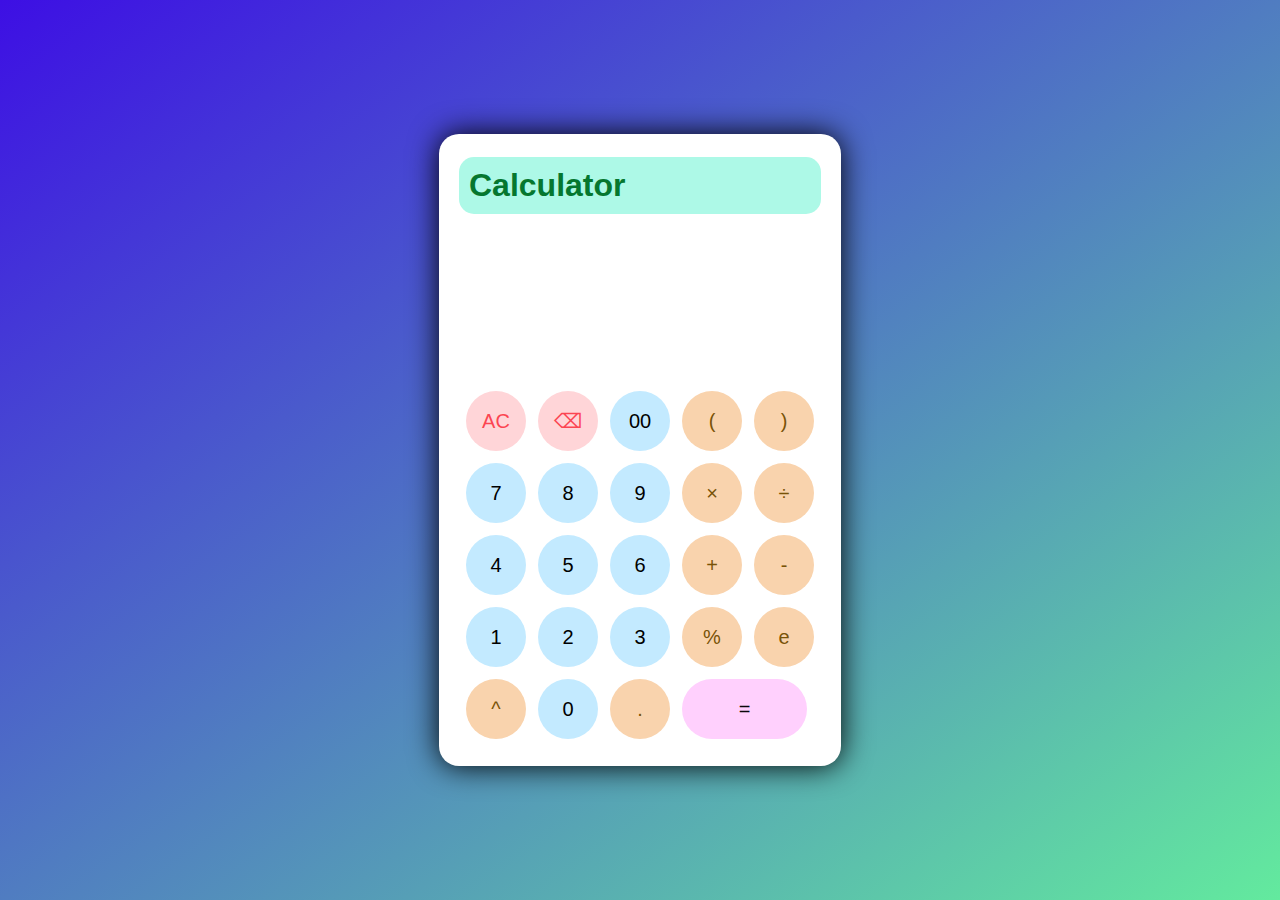
<file: Calculator/index.html>
<!DOCTYPE html>
<html lang="en">
<head>
    <meta charset="UTF-8">
    <meta http-equiv="X-UA-Compatible" content="IE=edge">
    <meta name="viewport" content="width=device-width, initial-scale=1.0">
    <link rel="stylesheet" href="style.css">
    <title>Calculator</title>
    <link rel="shortcut icon" type="x-icon" href="icon.png">
</head>
<body>
    <div class="container">
        <div class="calculator dark">
            <h1>Calculator</h1>
            <div class="display-screen">
                <div id="display"></div>
            </div>
            <div class="buttons">
                <table>
                    <tr>
                        <td><button class="btn-operator" id="clear">AC</button></td>
                        <td><button class="btn-operator" id="backspace">⌫</button></td>
                        <td><button class="btn-number" id="00">00</button></td>
                        <td><button class="btn-operator" id="(">(</button></td>
                        <td><button class="btn-operator" id=")">)</button></td>
                    </tr>
                    <tr>
                        <td><button class="btn-number" id="7">7</button></td>
                        <td><button class="btn-number" id="8">8</button></td>
                        <td><button class="btn-number" id="9">9</button></td>
                        <td><button class="btn-operator" id="*">&times;</button></td>
                        <td><button class="btn-operator" id="/">&divide;</button></td>
                    </tr>
                    <tr>
                        <td><button class="btn-number" id="4">4</button></td>
                        <td><button class="btn-number" id="5">5</button></td>
                        <td><button class="btn-number" id="6">6</button></td>
                        <td><button class="btn-operator" id="+">+</button></td>
                        <td><button class="btn-operator" id="-">-</button></td>
                    </tr>

                    <tr>
                        <td><button class="btn-number" id="1">1</button></td>
                        <td><button class="btn-number" id="2">2</button></td>
                        <td><button class="btn-number" id="3">3</button></td>
                        <td><button class="btn-operator" id="%">%</button></td>
                        <td><button class="btn-operator" id="e">e</button></td>
                    </tr>
                    <tr>
                        <td><button class="btn-operator" id="^">^</button></td>
                        <td><button class="btn-number" id="0">0</button></td>
                        <td><button class="btn-operator" id=".">.</button></td>
                        <td colspan="2"><button class="btn-equal" id="equal">=</button></td>
                    </tr>
                </table>
            </div>
        </div>
    </div>
    <script src="script.js"></script>
</body>
</html>
</file>
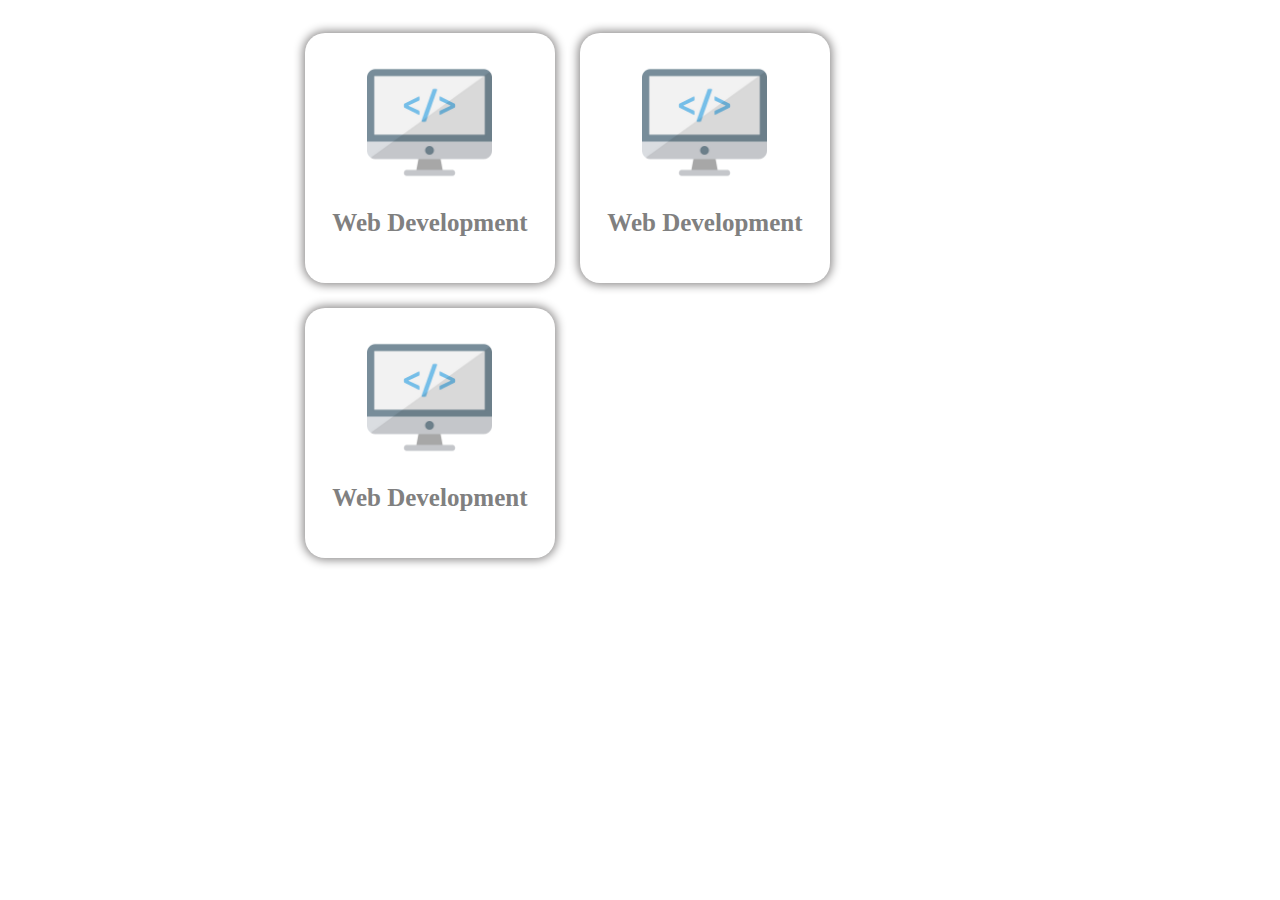
<file: card/index.html>
<!DOCTYPE html>
<html lang="en">
<head>
    <meta charset="UTF-8">
    <meta name="viewport" content="width=device-width, initial-scale=1.0">
    <title>Document</title>
    <style>

        .main{
            width: 55%;
            margin: auto;
            padding-left: 25px;
        }

        .box{
            /* border: 2px solid gray; */
            background-color: white;
            height: 250px;
            width: 250px;
            border-radius: 20px;
            box-shadow: 0px 0px 10px 2px rgb(139, 137, 137);
            float: left;
            margin-right: 25px;
            margin-top: 25px;
        }

        .box:hover{
            transform: scale(1.05);
        }

        .img{
            width: 50%;
            margin: auto;
            margin-top: 27px;
            background-color: white;
        }

        .text{
            font-size: 25px;
            font-weight: bolder;
            text-align: center;
            margin-top: 20px;
            background-color: white;
            color: gray;
        }
    </style>
</head>
<body>
    <div class="main">
        <div class="box">
            <div class="img"><img src="html.png" alt="" height="100%" width="100%"></div>
            <div class="text">Web Development</div>
        </div>
        <div class="box">
            <div class="img"><img src="html.png" alt="" height="100%" width="100%"></div>
            <div class="text">Web Development</div>
        </div>
        <div class="box">
            <div class="img"><img src="html.png" alt="" height="100%" width="100%"></div>
            <div class="text">Web Development</div>
        </div>
    </div>
</body>
</html>
</file>
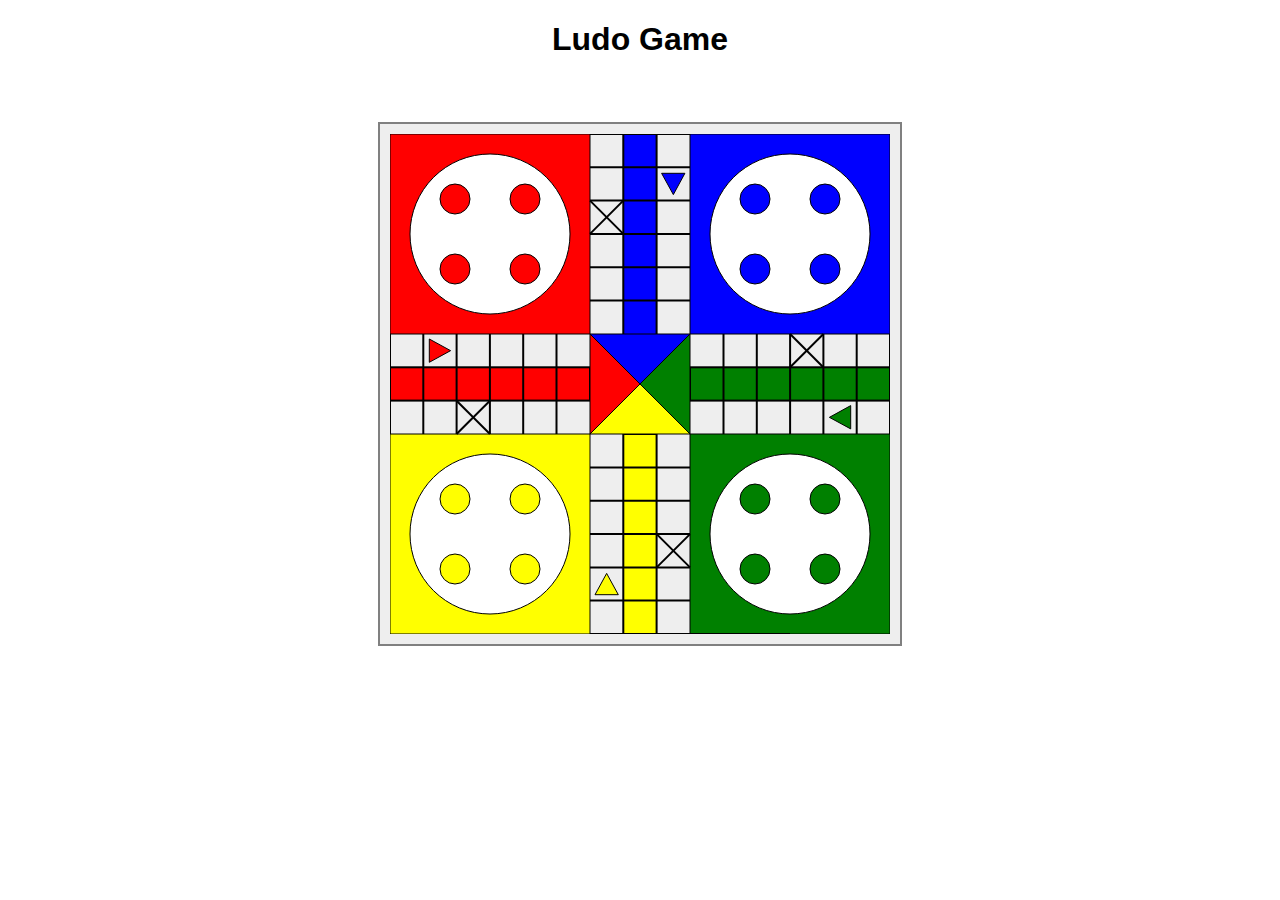
<file: Ludo/index.html>
<!DOCTYPE html>
<html lang="en">
<head>
    <meta charset="UTF-8">
    <meta name="viewport" content="width=device-width, initial-scale=1.0">
    <title>Ludo Game Structure</title>
    <style>
        body {
            font-family: Arial, Helvetica, sans-serif;
        }

        h1 {
            text-align: center;
        }

        .container {
            background: #eee;
            border: 2px solid grey;
            width: 500px;
            height: 500px;
            margin: 0 auto;
            padding: 10px;
            margin-top: 5%;
        }
    </style>
</head>
<body>
    <h1>Ludo Game</h1>
    <div class="container">
        <svg height="500" width="500" >
            <rect x="0" y="0" height="200" width="200" fill="red" stroke="black"></rect>
            <circle cx="100" cy="100" r="80" stroke="black" fill="white"> </circle>
            <!-- <circle cx="100" ="100" r="50" stroke="black" fill="white"> </circle> -->
            <circle cx="65" cy="65" r="15" stroke="black" fill="red"> </circle>
            <circle cx="135" cy="65" r="15" stroke="black" fill="red"> </circle>
            <circle cx="65" cy="135" r="15" stroke="black" fill="red"> </circle>
            <circle cx="135" cy="135" r="15" stroke="black" fill="red"> </circle>
            <!-- <rect x="20" y="20" width="160" height="160" fill="none" stroke="black"></rect> -->
            <!-- <rect x="50" y="50" width="100" height="100" fill="none" stroke="black"></rect> -->
        
            <rect x="300" y="0" height="200" width="200" fill="blue" stroke="black"></rect>
            <circle cx="400" cy="100" r="80" stroke="black" fill="white"> </circle>
            <circle cx="365" cy="65" r="15" stroke="black" fill="blue"> </circle>
            <circle cx="435" cy="65" r="15" stroke="black" fill="blue"> </circle>
            <circle cx="365" cy="135" r="15" stroke="black" fill="blue"> </circle>
            <circle cx="435" cy="135" r="15" stroke="black" fill="blue"> </circle>

            <rect x="300" y="300" height="200" width="200" fill="green" stroke="black"></rect>
            <circle cx="400" cy="400" r="80" stroke="black" fill="white"> </circle>
            <circle cx="365" cy="365" r="15" stroke="black" fill="green"> </circle>
            <circle cx="435" cy="365" r="15" stroke="black" fill="green"> </circle>
            <circle cx="365" cy="435" r="15" stroke="black" fill="green"> </circle>
            <circle cx="435" cy="435" r="15" stroke="black" fill="green"> </circle>

            <rect x="0" y="300" height="200" width="200" fill="yellow" stroke="black"></rect>
            <circle cx="100" cy="400" r="80" stroke="black" fill="white"> </circle>
            <circle cx="65" cy="365" r="15" stroke="black" fill="yellow"> </circle>
            <circle cx="135" cy="365" r="15" stroke="black" fill="yellow"> </circle>
            <circle cx="65" cy="435" r="15" stroke="black" fill="yellow"> </circle>
            <circle cx="135" cy="435" r="15" stroke="black" fill="yellow"> </circle>


        
            <line x1="200" y1="0" x2="300" y2="0" stroke-width="2" stroke="black"></line>
            <rect x="233.3" y="0" height="266.6" width="33.3" fill="blue" stroke-width="2" stroke="black"></rect>
            <line x1="200" y1="33.3" x2="300" y2="33.3" stroke-width="2" stroke="black"></line>
            <line x1="200" y1="66.6" x2="300" y2="66.6" stroke-width="2" stroke="black"></line>
            <line x1="200" y1="99.9" x2="300" y2="99.9" stroke-width="2" stroke="black"></line>
            <line x1="200" y1="133.2" x2="300" y2="133.2" stroke-width="2" stroke="black"></line>
            <line x1="200" y1="166.5" x2="300" y2="166.5" stroke-width="2" stroke="black"></line>

            <line x1="500" y1="200" x2="500" y2="300" stroke-width="2" stroke="black"></line>
            <rect x="300" y="233.3" height="33.3" width="200" fill="green" stroke-width="2" stroke="black"></rect>
            <line x1="466.7" y1="200" x2="466.7" y2="300" stroke-width="2" stroke="black"></line>
            <line x1="433.4" y1="200" x2="433.4" y2="300" stroke-width="2" stroke="black"></line>
            <line x1="400.1" y1="200" x2="400.1" y2="300" stroke-width="2" stroke="black"></line>
            <line x1="366.8" y1="200" x2="366.8" y2="300" stroke-width="2" stroke="black"></line>
            <line x1="333.5" y1="200" x2="333.5" y2="300" stroke-width="2" stroke="black"></line>

            <line x1="200" y1="500" x2="400" y2="500" stroke-width="2" stroke="black"></line>
            <rect x="233.3" y="300" height="200" width="33.3" fill="Yellow" stroke-width="2" stroke="black"></rect>
            <line x1="200" y1="466.6" x2="300" y2="466.6" stroke-width="2" stroke="black"></line>
            <line x1="200" y1="433.4" x2="300" y2="433.4" stroke-width="2" stroke="black"></line>
            <line x1="200" y1="400.1" x2="300" y2="400.1" stroke-width="2" stroke="black"></line>
            <line x1="200" y1="366.8" x2="300" y2="366.8" stroke-width="2" stroke="black"></line>
            <line x1="200" y1="333.5" x2="300" y2="333.5" stroke-width="2" stroke="black"></line>

            <line x1="0" y1="200" x2="0" y2="300" stroke-width="2" stroke="black"></line>
            <rect x="0" y="233.3" height="33.3" width="200" fill="red" stroke-width="2" stroke="black"></rect>
            <line x1="33.3" y1="200" x2="33.3" y2="300" stroke-width="2" stroke="black"></line>
            <line x1="66.6" y1="200" x2="66.6" y2="300" stroke-width="2" stroke="black"></line>
            <line x1="99.9" y1="200" x2="99.9" y2="300" stroke-width="2" stroke="black"></line>
            <line x1="133.2" y1="200" x2="133.2" y2="300" stroke-width="2" stroke="black"></line>
            <line x1="166.5" y1="200" x2="166.5" y2="300" stroke-width="2" stroke="black"></line>



            <polygon points="200,200 300,200 250,250 Z" fill="blue" stroke="black"></polygon>
            <polygon points="200,200 200,300 250,250 Z" fill="red" stroke="black"></polygon>
            <polygon points="200,300 250,250 300,300 Z" fill="yellow" stroke="black"></polygon>
            <polygon points="300,300 300,200 250,250 Z" fill="green" stroke="black"></polygon>



            <line x1="200" y1="66.6" x2="233.3" y2="99.9" stroke-width="2" stroke="black"></line>
            <line x1="200" y1="99.9" x2="233.3" y2="66.6" stroke-width="2" stroke="black"></line>

            <line x1="433.4" y1="200" x2="400.1" y2="233.3" stroke-width="2" stroke="black"></line>
            <line x1="400.1" y1="200" x2="433.3" y2="233.3" stroke-width="2" stroke="black"></line>

            <line x1="266.7" y1="433.4" x2="300" y2="400.1" stroke-width="2" stroke="black"></line>
            <line x1="266.7" y1="400.1" x2="300" y2="433.4" stroke-width="2" stroke="black"></line>

            <line x1="66.6" y1="300" x2="99.9" y2="266.7" stroke-width="2" stroke="black"></line>
            <line x1="66.6" y1="266.7" x2="99.9" y2="300" stroke-width="2" stroke="black"></line>
            
            

            <polygon points="271.6,39.3 294.9,39.3 283.35,60.6" fill="blue" stroke="black"></polygon>
            <polygon points="460.7,271.6 460.7,294.9 439.4,283.35" fill="green" stroke="black"></polygon>
            <polygon points="205,460.7 228.3,460.7 216.65,439.4" fill="yellow" stroke="black"></polygon>
            <polygon points="39.3,205 39.3,228.3 60.6,216.65" fill="red" stroke="black"></polygon>
        </svg>
    </div>

</body>
</html>
</file>
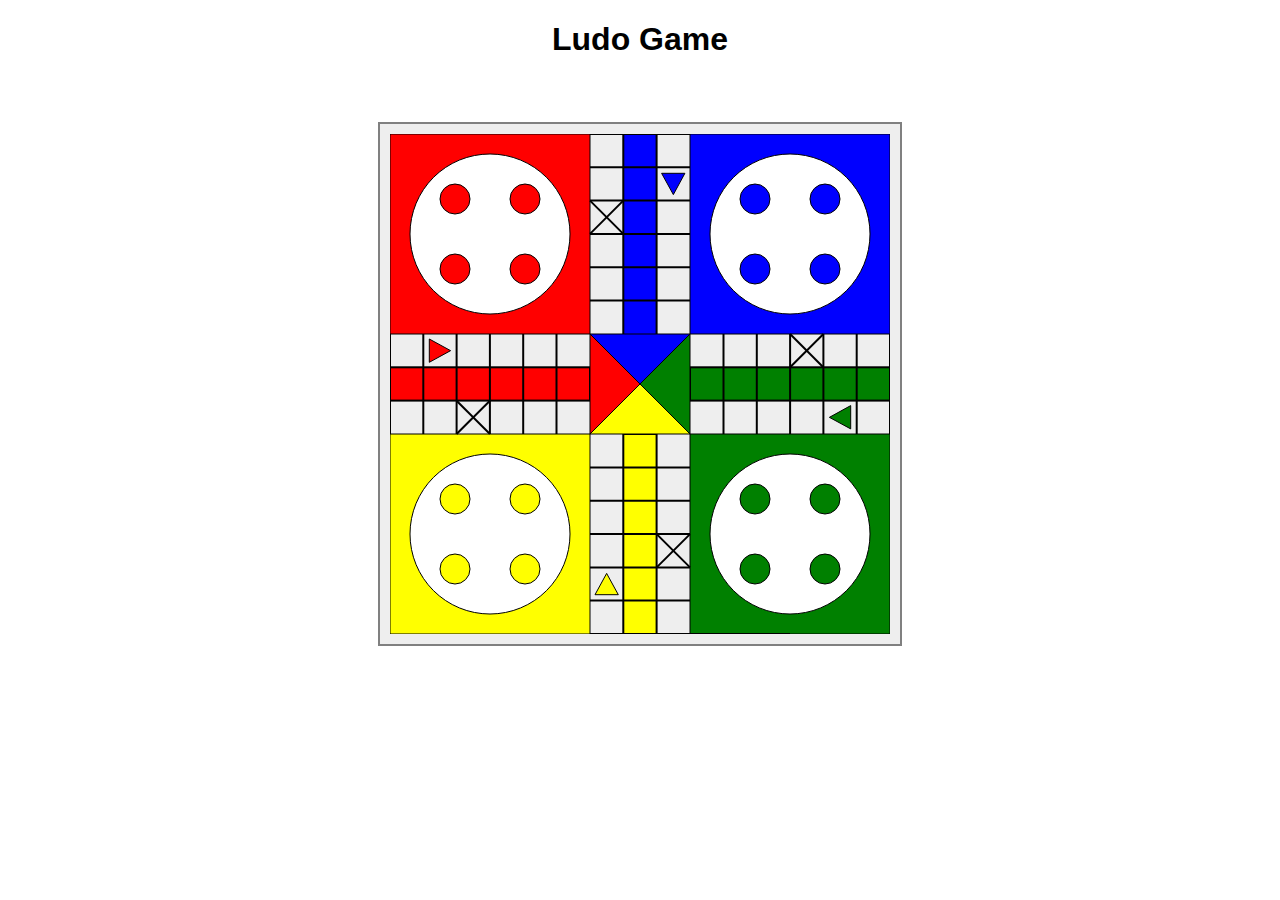
<file: Ludo/Project1.html>
<!DOCTYPE html>
<html lang="en">
<head>
    <meta charset="UTF-8">
    <meta name="viewport" content="width=device-width, initial-scale=1.0">
    <title>Ludo Game Structure</title>
    <style>
        body {
            font-family: Arial, Helvetica, sans-serif;
        }

        h1 {
            text-align: center;
        }

        .container {
            background: #eee;
            border: 2px solid grey;
            width: 500px;
            height: 500px;
            margin: 0 auto;
            padding: 10px;
            margin-top: 5%;
        }
    </style>
</head>
<body>
    <h1>Ludo Game</h1>
    <div class="container">
        <svg height="500" width="500" >
            <rect x="0" y="0" height="200" width="200" fill="red" stroke="black"></rect>
            <circle cx="100" cy="100" r="80" stroke="black" fill="white"> </circle>
            <!-- <circle cx="100" ="100" r="50" stroke="black" fill="white"> </circle> -->
            <circle cx="65" cy="65" r="15" stroke="black" fill="red"> </circle>
            <circle cx="135" cy="65" r="15" stroke="black" fill="red"> </circle>
            <circle cx="65" cy="135" r="15" stroke="black" fill="red"> </circle>
            <circle cx="135" cy="135" r="15" stroke="black" fill="red"> </circle>
            <!-- <rect x="20" y="20" width="160" height="160" fill="none" stroke="black"></rect> -->
            <!-- <rect x="50" y="50" width="100" height="100" fill="none" stroke="black"></rect> -->
        
            <rect x="300" y="0" height="200" width="200" fill="blue" stroke="black"></rect>
            <circle cx="400" cy="100" r="80" stroke="black" fill="white"> </circle>
            <circle cx="365" cy="65" r="15" stroke="black" fill="blue"> </circle>
            <circle cx="435" cy="65" r="15" stroke="black" fill="blue"> </circle>
            <circle cx="365" cy="135" r="15" stroke="black" fill="blue"> </circle>
            <circle cx="435" cy="135" r="15" stroke="black" fill="blue"> </circle>

            <rect x="300" y="300" height="200" width="200" fill="green" stroke="black"></rect>
            <circle cx="400" cy="400" r="80" stroke="black" fill="white"> </circle>
            <circle cx="365" cy="365" r="15" stroke="black" fill="green"> </circle>
            <circle cx="435" cy="365" r="15" stroke="black" fill="green"> </circle>
            <circle cx="365" cy="435" r="15" stroke="black" fill="green"> </circle>
            <circle cx="435" cy="435" r="15" stroke="black" fill="green"> </circle>

            <rect x="0" y="300" height="200" width="200" fill="yellow" stroke="black"></rect>
            <circle cx="100" cy="400" r="80" stroke="black" fill="white"> </circle>
            <circle cx="65" cy="365" r="15" stroke="black" fill="yellow"> </circle>
            <circle cx="135" cy="365" r="15" stroke="black" fill="yellow"> </circle>
            <circle cx="65" cy="435" r="15" stroke="black" fill="yellow"> </circle>
            <circle cx="135" cy="435" r="15" stroke="black" fill="yellow"> </circle>


        
            <line x1="200" y1="0" x2="300" y2="0" stroke-width="2" stroke="black"></line>
            <rect x="233.3" y="0" height="266.6" width="33.3" fill="blue" stroke-width="2" stroke="black"></rect>
            <line x1="200" y1="33.3" x2="300" y2="33.3" stroke-width="2" stroke="black"></line>
            <line x1="200" y1="66.6" x2="300" y2="66.6" stroke-width="2" stroke="black"></line>
            <line x1="200" y1="99.9" x2="300" y2="99.9" stroke-width="2" stroke="black"></line>
            <line x1="200" y1="133.2" x2="300" y2="133.2" stroke-width="2" stroke="black"></line>
            <line x1="200" y1="166.5" x2="300" y2="166.5" stroke-width="2" stroke="black"></line>

            <line x1="500" y1="200" x2="500" y2="300" stroke-width="2" stroke="black"></line>
            <rect x="300" y="233.3" height="33.3" width="200" fill="green" stroke-width="2" stroke="black"></rect>
            <line x1="466.7" y1="200" x2="466.7" y2="300" stroke-width="2" stroke="black"></line>
            <line x1="433.4" y1="200" x2="433.4" y2="300" stroke-width="2" stroke="black"></line>
            <line x1="400.1" y1="200" x2="400.1" y2="300" stroke-width="2" stroke="black"></line>
            <line x1="366.8" y1="200" x2="366.8" y2="300" stroke-width="2" stroke="black"></line>
            <line x1="333.5" y1="200" x2="333.5" y2="300" stroke-width="2" stroke="black"></line>

            <line x1="200" y1="500" x2="400" y2="500" stroke-width="2" stroke="black"></line>
            <rect x="233.3" y="300" height="200" width="33.3" fill="Yellow" stroke-width="2" stroke="black"></rect>
            <line x1="200" y1="466.6" x2="300" y2="466.6" stroke-width="2" stroke="black"></line>
            <line x1="200" y1="433.4" x2="300" y2="433.4" stroke-width="2" stroke="black"></line>
            <line x1="200" y1="400.1" x2="300" y2="400.1" stroke-width="2" stroke="black"></line>
            <line x1="200" y1="366.8" x2="300" y2="366.8" stroke-width="2" stroke="black"></line>
            <line x1="200" y1="333.5" x2="300" y2="333.5" stroke-width="2" stroke="black"></line>

            <line x1="0" y1="200" x2="0" y2="300" stroke-width="2" stroke="black"></line>
            <rect x="0" y="233.3" height="33.3" width="200" fill="red" stroke-width="2" stroke="black"></rect>
            <line x1="33.3" y1="200" x2="33.3" y2="300" stroke-width="2" stroke="black"></line>
            <line x1="66.6" y1="200" x2="66.6" y2="300" stroke-width="2" stroke="black"></line>
            <line x1="99.9" y1="200" x2="99.9" y2="300" stroke-width="2" stroke="black"></line>
            <line x1="133.2" y1="200" x2="133.2" y2="300" stroke-width="2" stroke="black"></line>
            <line x1="166.5" y1="200" x2="166.5" y2="300" stroke-width="2" stroke="black"></line>



            <polygon points="200,200 300,200 250,250 Z" fill="blue" stroke="black"></polygon>
            <polygon points="200,200 200,300 250,250 Z" fill="red" stroke="black"></polygon>
            <polygon points="200,300 250,250 300,300 Z" fill="yellow" stroke="black"></polygon>
            <polygon points="300,300 300,200 250,250 Z" fill="green" stroke="black"></polygon>



            <line x1="200" y1="66.6" x2="233.3" y2="99.9" stroke-width="2" stroke="black"></line>
            <line x1="200" y1="99.9" x2="233.3" y2="66.6" stroke-width="2" stroke="black"></line>

            <line x1="433.4" y1="200" x2="400.1" y2="233.3" stroke-width="2" stroke="black"></line>
            <line x1="400.1" y1="200" x2="433.3" y2="233.3" stroke-width="2" stroke="black"></line>

            <line x1="266.7" y1="433.4" x2="300" y2="400.1" stroke-width="2" stroke="black"></line>
            <line x1="266.7" y1="400.1" x2="300" y2="433.4" stroke-width="2" stroke="black"></line>

            <line x1="66.6" y1="300" x2="99.9" y2="266.7" stroke-width="2" stroke="black"></line>
            <line x1="66.6" y1="266.7" x2="99.9" y2="300" stroke-width="2" stroke="black"></line>
            
            

            <polygon points="271.6,39.3 294.9,39.3 283.35,60.6" fill="blue" stroke="black"></polygon>
            <polygon points="460.7,271.6 460.7,294.9 439.4,283.35" fill="green" stroke="black"></polygon>
            <polygon points="205,460.7 228.3,460.7 216.65,439.4" fill="yellow" stroke="black"></polygon>
            <polygon points="39.3,205 39.3,228.3 60.6,216.65" fill="red" stroke="black"></polygon>
        </svg>
    </div>

</body>
</html>
</file>
<file: Calculator/style.css>
* {
  padding: 0;
  margin: 0;
  box-sizing: border-box;
  outline: 0;
  transition: all 0.5s ease;
}

body {
  font-family: sans-serif;
}

a {
  text-decoration: none;
  color: #fff;
}

body {
  background-image: linear-gradient(to bottom right, rgb(61, 15, 228), rgb(99, 234, 158));
}

.container {
  height: 100vh;
  width: 100vw;
  display: grid;
  place-items: center;
}

.calculator {
  position: relative;
  height: auto;
  width: auto;
  padding: 20px;
  border-radius: 20px;
  box-shadow: 0 0 30px;
}

.theme-toggler {
  position: absolute;
  top: 30px;
  right: 30px;
  color: #fff;
  cursor: pointer;
  z-index: 1;
}

.theme-toggler.active {
  color: #333;
}

.theme-toggler.active::before {
  background-color: #fff;
}

.theme-toggler::before {
  content: '';
  height: 30px;
  width: 30px;
  position: absolute;
  top: 50%;
  transform: translate(-50%, -50%);
  border-radius: 50%;
  background-color: #4eceeb;
  z-index: -1;
}

#display {
  margin: 0 10px;
  height: 150px;
  width: auto;
  max-width: 270px;
  display: flex;
  align-items: flex-end;
  justify-content: flex-end;
  font-size: 30px;
  margin-bottom: 20px;
  overflow-x: scroll;
}

#display::-webkit-scrollbar {
  display: block;
  height: 3px;
}

button {
  height: 60px;
  width: 60px;
  border: 0;
  border-radius: 30px;
  margin: 5px;
  font-size: 20px;
  cursor: pointer;
  transition: all 200ms ease;
}

button:hover {
  transform: scale(1.15);
}

button#equal {
  width: 125px;
}

h1 {
  margin-top: 3px;
  padding: 10px;
  border-radius: 15px;
  background-color: #adf9e7;
  color: #05772f;
}

/*Theme*/

.calculator {
  background-color: #fff;
}

.calculator #display {
  color: #0a1e23;
}

.calculator button#clear {
  background-color: #ffd5d8;
  color: #fc4552;
}

.calculator button#backspace {
  background-color: #ffd5d8;
  color: #fc4552;
}

.calculator button.btn-number {
  background-color: #c3eaff;
  color: #000000;
}

.calculator button.btn-operator {
  background-color: #f9d3ad;
  color: #795308;
}


.calculator button.btn-equal {
  background-color: #ffd0fd;
  color: #0a080a;
}
</file>
